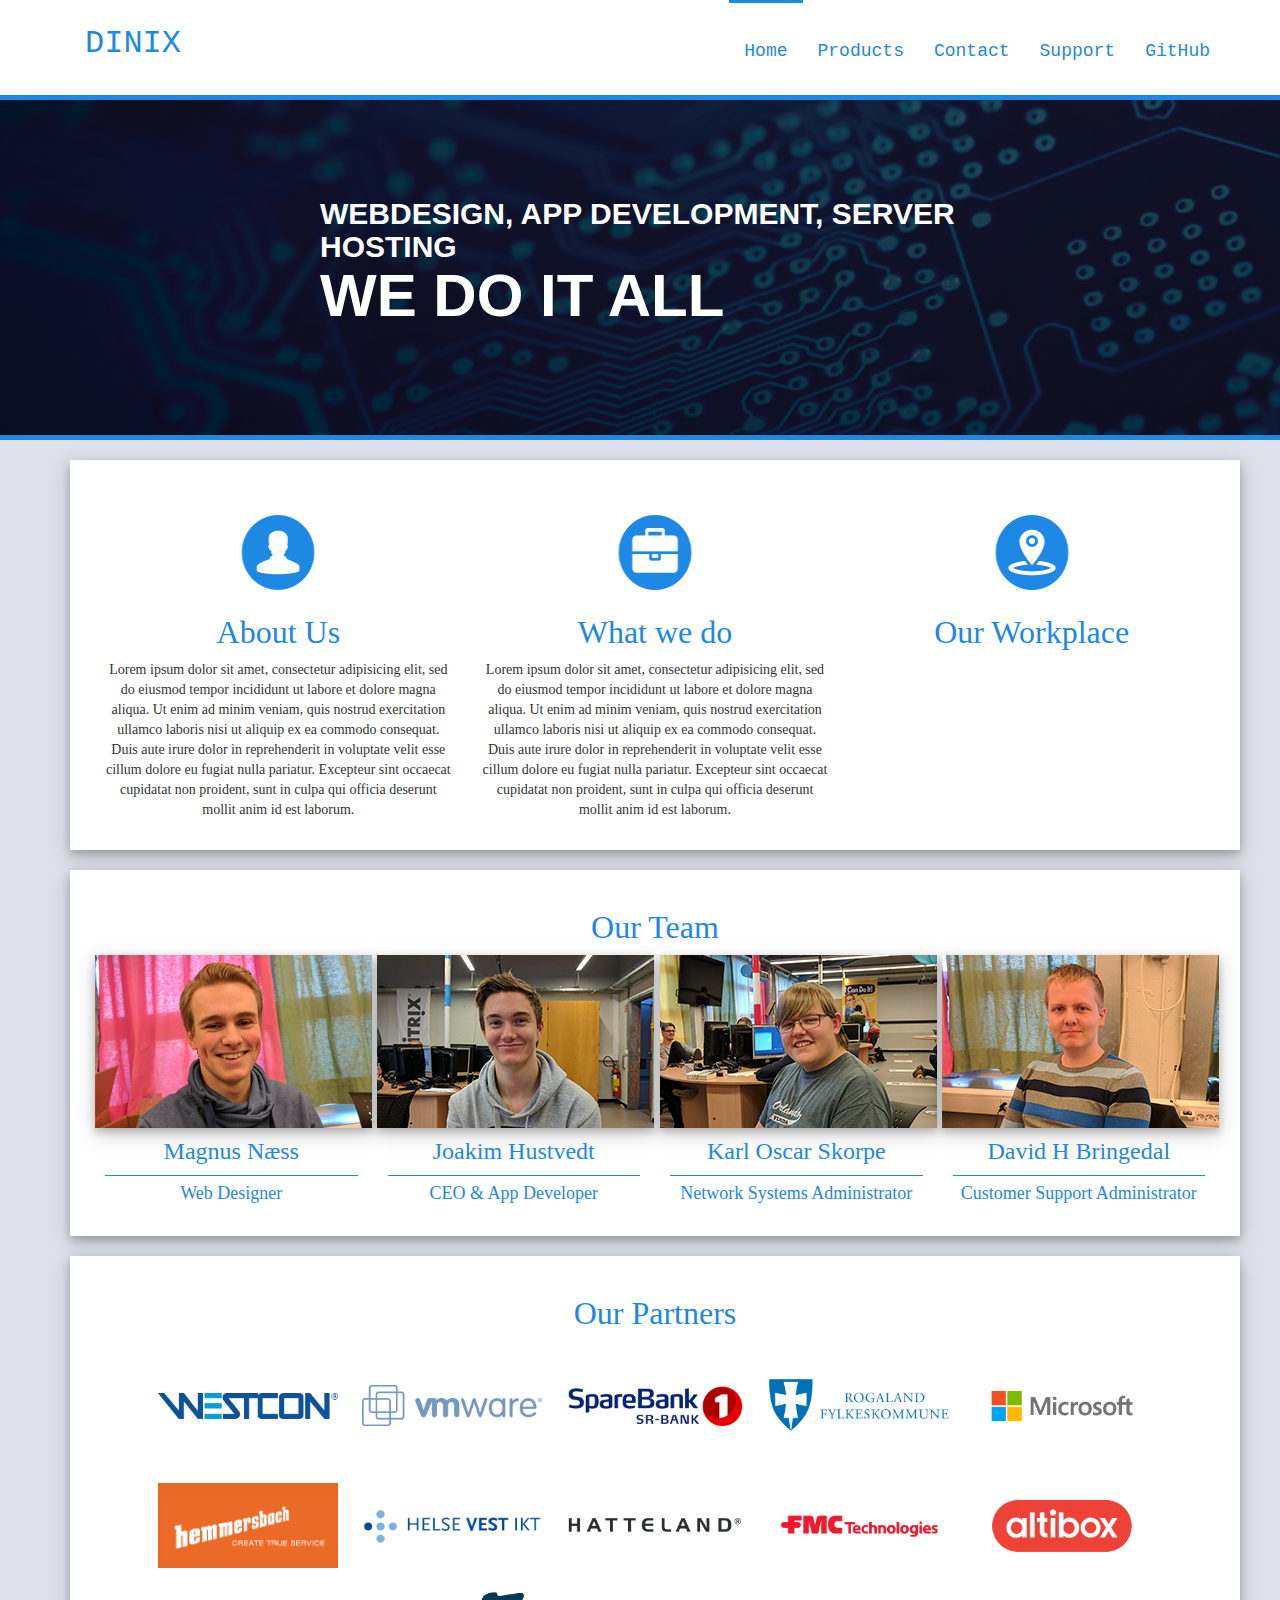
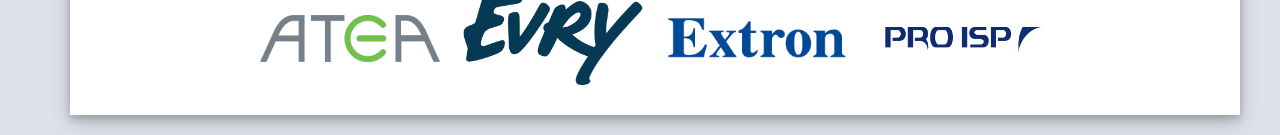
<file: HTML/index.html>
<!DOCTYPE html>
<html lang="en">
  <head>
    <meta charset="utf-8">
    <meta http-equiv="X-UA-Compatible" content="IE=edge">
    <meta name="viewport" content="width=device-width, initial-scale=1">
    <title>Dinix</title>
    <link href="css/bootstrap.min.css" rel="stylesheet">
    <link rel="stylesheet" href="style.css">
  </head>
  <body>

<!--- Navbar --->

    <nav class="navbar-default">
      <div class="container">
        <div class="navbar-header">
          <a class="navbar-brand" href="#">Dinix</a>
        </div>
        <ul class="nav navbar-nav navbar-right">
          <li id="active"><a href="#">Home</a></li>
          <li><a href="#">Products</a></li>
          <li><a href="#">Contact</a></li>
          <li><a href="https://dinix.freshdesk.com" target="_blank">Support</a></li>
          <li><a href="https://github.com/GreenTable" target="_blank">GitHub</a></li>
        </ul>
      </div>
    </nav>

<!--- Header --->

    <header>
      <h2>WebDesign, App development, server hosting<p>We do it all</p></h2>
  </header>

  <!--- Main Section --->

  <main class="container" id="main-section">
  <!--- About Section --->
      <div class="container" id="about-section">
        <div class="col-sm-4">
          <img src="images/glyphicon-user.png" alt="glyphicon-user" id="glyphicon-about-section">
          <h3>About Us</h3>
          <p>Lorem ipsum dolor sit amet, consectetur adipisicing elit, sed do eiusmod tempor incididunt ut labore et dolore magna aliqua. Ut enim ad minim veniam, quis nostrud exercitation ullamco laboris nisi ut aliquip ex ea commodo consequat. Duis aute irure dolor in reprehenderit in voluptate velit esse cillum dolore eu fugiat nulla pariatur. Excepteur sint occaecat cupidatat non proident, sunt in culpa qui officia deserunt mollit anim id est laborum.</p>
        </div>
        <div class="col-sm-4">
          <img src="images/glyphicon-briefcase.png" alt="glyphicon-briefcase" id="glyphicon-about-section">
          <h3>What we do</h3>
          <p>Lorem ipsum dolor sit amet, consectetur adipisicing elit, sed do eiusmod tempor incididunt ut labore et dolore magna aliqua. Ut enim ad minim veniam, quis nostrud exercitation ullamco laboris nisi ut aliquip ex ea commodo consequat. Duis aute irure dolor in reprehenderit in voluptate velit esse cillum dolore eu fugiat nulla pariatur. Excepteur sint occaecat cupidatat non proident, sunt in culpa qui officia deserunt mollit anim id est laborum.</p>
        </div>
        <div class="col-sm-4">
          <img src="images/glyphicon-pin.png" alt="glyphicon-pin" id="glyphicon-about-section">
          <h3>Our Workplace</h3>
          <iframe src="https://www.google.com/maps/embed?pb=!1m18!1m12!1m3!1d2030.420502217735!2d5.289323916498965!3d59.40938028168691!2m3!1f0!2f0!3f0!3m2!1i1024!2i768!4f13.1!3m3!1m2!1s0x463b9fb4e0edc025%3A0x63388dcc2d4385a3!2sHaugaland+videreg%C3%A5ende+skole!5e0!3m2!1sno!2sno!4v1483534193310" width="400" height="300" frameborder="0" style="border:0" allowfullscreen></iframe>
        </div>
      </div>
      <br>

      <!--- Team Section --->
      <div class="container" id="team-section">
        <h3>Our Team</h3>
        <div class="col-sm-3">
          <img src="images/Magnus.png" alt="Magnus">
          <h4>Magnus Næss</h4>
          <p>Web Designer</p>
        </div>
        <div class="col-sm-3">
          <img src="images/Joakim.png" alt="Joakim">
          <h4>Joakim Hustvedt</h4>
          <p>CEO & App Developer</p>
        </div>
        <div class="col-sm-3">
          <img src="images/KarlOscar.png" alt="Karl Oscar">
          <h4>Karl Oscar Skorpe</h4>
          <p>Network Systems Administrator</p>
        </div>
        <div class="col-sm-3">
          <img src="images/David.png" alt="David">
          <h4>David H Bringedal</h4>
          <p>Customer Support Administrator</p>
        </div>
      </div>
      <br>

      <!--- Partner Section --->
      <div class="container" id="partner-section">
        <h3>Our Partners</h3>
        <img src="images/partners/westcon.png" alt="Westcon">
        <img src="images/partners/vmware.png" alt="VMWare">
        <img src="images/partners/sparebank1.png" alt="Sparebank 1">
        <img src="images/partners/rogfk.jpg" alt="Rogaland Fylkeskommune">
        <img src="images/partners/microsoft.jpg" alt="Microsoft">
        <img src="images/partners/hemmersbach.jpg" alt="Hemmersbach">
        <img src="images/partners/helsevestikt.png" alt="Helse Vest IKT">
        <img src="images/partners/hatteland.jpg" alt="Hatteland">
        <img src="images/partners/fmc.gif" alt="FMC Technologies">
        <img src="images/partners/altibox.png" alt="Altibox">
        <img src="images/partners/atea.jpg" alt="Atea">
        <img src="images/partners/evry.png" alt="Evry">
        <img src="images/partners/extron.jpg" alt="Extron">
        <img src="images/partners/proisp.gif" alt="Pro Isp">
      </div>
  </main>
  <footer>

  </footer>
    <script src="https://ajax.googleapis.com/ajax/libs/jquery/1.12.4/jquery.min.js"></script>
    <script src="js/bootstrap.min.js"></script>
  </body>
</html>
</file>
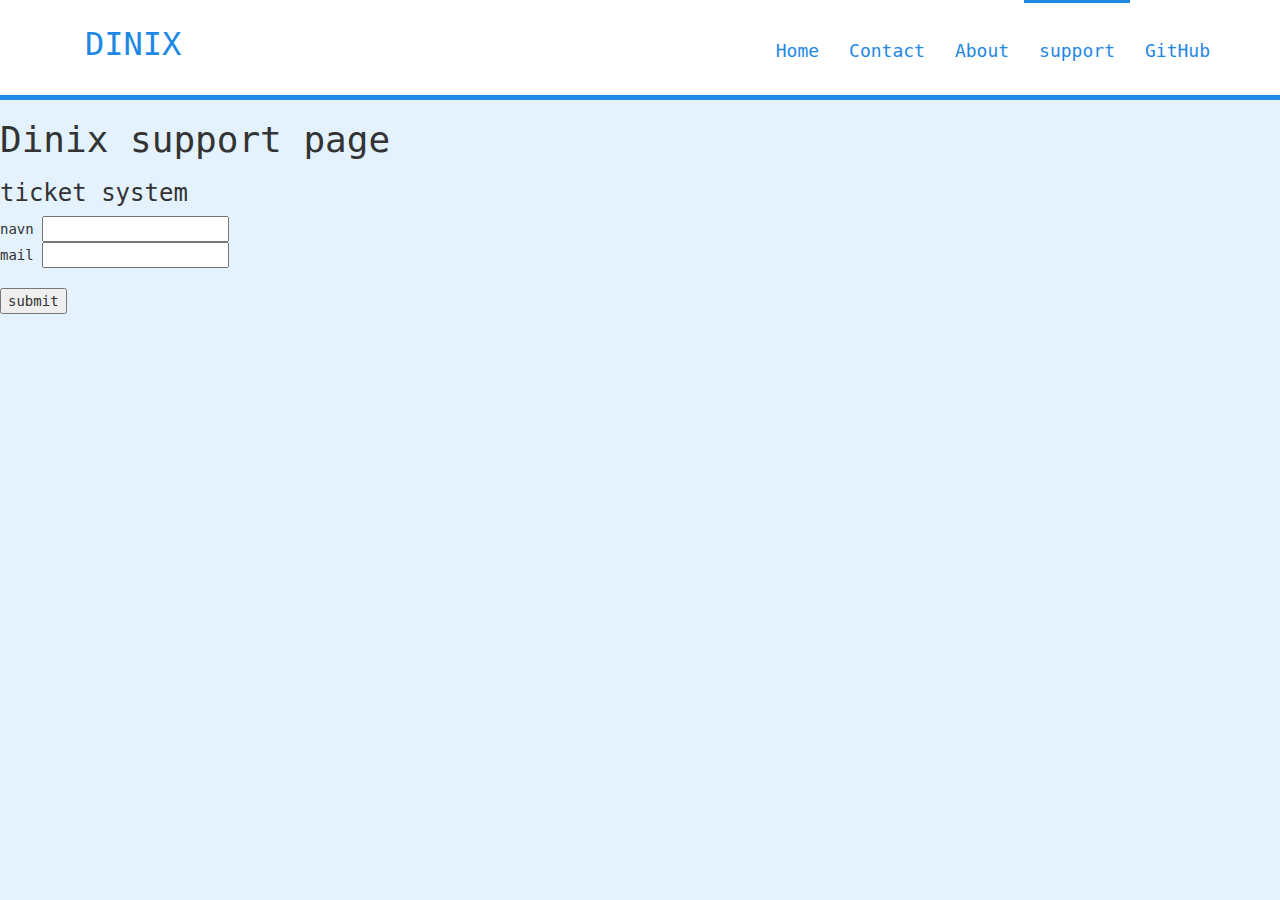
<file: support test/index.html>
<!DOCTYPE html>
<html lang="en">
  <head>
    <meta charset="utf-8">
    <meta http-equiv="X-UA-Compatible" content="IE=edge">
    <meta name="viewport" content="width=device-width, initial-scale=1">
    <title>Dinix</title>
    <link href="css/bootstrap.min.css" rel="stylesheet">
    <link rel="stylesheet" href="style.css">
  </head>
  <body>
    <nav class="navbar-default ">
      <div class="container">
        <div class="navbar-header">
          <a class="navbar-brand" href="#">Dinix</a>
        </div>
        <ul class="nav navbar-nav navbar-right">
          <li><a href="#">Home</a></li>
          <li><a href="#">Contact</a></li>
          <li><a href="#">About</a></li>
		  <li id="active"><a href="#">support</a></li>
          <li><a href="https://github.com/GreenTable" target="_blank">GitHub</a></li>
        </ul>
      </div>
    </nav>

<h1>Dinix support page
</h1>
<h3>ticket system
</h3>
	
	<form>
	<form action_page.php" method="get">
	<b1>navn</b1>
	<input type="text" name="navn">
	<br>
	<b1>mail</b1>
	<input type="text" name"mail">
	<br><br>
	<input type="submit" name"submit value="submit">
	</form>
	
	
	
	</body>
	
</html>
</file>
<file: HTML/style.css>
/* ===== General ===== */

body{
  background-color: #DEE1EA;
  font-family: 'Roboto', 'sans-serif';
}
main{
  padding: 20px;
}
/* ===== Navbar ===== */

.navbar-default{
  height: 100px;
  width: 100%;
  background-color: #fff;
  border-bottom: 5px solid #1E88E5;
}
.navbar-default .navbar-brand{
  color: #1E88E5;
}
.navbar-default .navbar-brand:hover{
  color: #1E88E5;
}
.navbar-default .navbar-brand:visited{
  color: #1E88E5;
}
.navbar-default .navbar-nav>#active>a{
  color: #1E88E5;
  background-color: transparent;
  padding-top: 38px;
  padding-bottom: 34px;
  border-top-style: solid;
  border-top-width: 3px;
  border-top-color: #1E88E5;
}
.navbar-default .navbar-nav>#active>a:hover{
  color: #1E88E5;
  background-color: #E3F2FD;
}
.navbar-default .navbar-nav>#active>a:visited{
  color: #1E88E5;
  background-color: #E3F2FD;

}
.navbar-default .navbar-nav>li>a{
  color: #1E88E5;
  padding-top: 41px;
  padding-bottom: 34px;
}
.navbar-default .navbar-nav>li>a:hover{
  color: #1E88E5;
  background-color: #E3F2FD;
}
.navbar-default .navbar-nav>li>a:visited{
  color: #1E88E5;
}
.navbar-header>a{
  font-size: 32px;
  text-transform: uppercase;
  padding-top: 34px;
  padding-bottom: 61px;
  font-family: monospace;

}
.navbar-nav>li>a{
  font-size: 18px;
  font-family: monospace;

}

/* ===== Header Section ===== */

header {
  background:
    linear-gradient(
      rgba(0, 0, 0, 0.6),
      rgba(0, 0, 0, 0.6)
    ),
    url(images/header.jpg);
  background-size: cover;
  width: 100%;
  height: 340px;
  position: relative;
  border-bottom-style: solid;
  border-bottom-color: #1E88E5;
  border-bottom-width: 5px;
}
header>h2 {
  font-family: 'Roboto', sans-serif;
  font-weight: 900;
  color: white;
  text-transform: uppercase;
  margin: 0;
  position: absolute;
  top: 50%;
  left: 50%;
  font-size: 30px;
  transform: translate(-50%, -50%);
}
header>h2>p{
  font-size: 60px;
}

/* ===== Main Section ===== */

#main-section{
}

/* ===== About Section ===== */

#about-section{
  padding: 20px;
  padding-top: 50px;
  text-align: center;
  box-shadow: 0 4px 8px 0 rgba(0, 0, 0, 0.2), 0 6px 20px 0 rgba(0, 0, 0, 0.19);
  background-color: #fff;
}
#about-section h3{
  color: #1E88E5;
  font-size: 32px;
}
#glyphicon-about-section{
  height: 85px;
  width: 110px;

}
#about-section iframe{
  width: 346.66px;
  height: 160px;
}


/* ===== Team Section ===== */

#team-section{
  text-align: center;
  box-shadow: 0 4px 8px 0 rgba(0, 0, 0, 0.2), 0 6px 20px 0 rgba(0, 0, 0, 0.19);
  background-color: #fff;
  padding: 20px;
}
#team-section h3{
  color: #1E88E5;
  font-size: 32px;
}
#team-section img{
  width: 277px;
  height: 173px;
  margin-left: -4%;
  box-shadow: 0 4px 8px 0 rgba(0, 0, 0, 0.2), 0 6px 20px 0 rgba(0, 0, 0, 0.19);
}
#team-section h4{
  font-size: 24px;
  color: #1E88E5;
}
#team-section p{
  color: #1E88E5;
  font-size: 18px;
  border-top: 1px solid #1E88E5;
  padding-top: 5px;
}

/* Partner Section */

#partner-section{
  text-align: center;
  box-shadow: 0 4px 8px 0 rgba(0, 0, 0, 0.2), 0 6px 20px 0 rgba(0, 0, 0, 0.19);
  background-color: #fff;
  padding: 20px;
}
#partner-section h3{
  font-size: 32px;
  color: #1E88E5;

}
#partner-section img{
  width: 200px;
  padding: 10px;
}
/* ===== Footer section ===== */
</file>
<file: support test/style.css>
body{
  background-color: #E3F2FD;
  font-family: monospace;
}

/* Navbar */
.navbar-default{
  height: 100px;
  width: 100%;
  border-bottom-style: solid;
  border-bottom-width: 5px;
  border-bottom-color: #1E88E5;
  background-color: #fff;
}
.navbar-default .navbar-brand{
  color: #1E88E5;
}
.navbar-default .navbar-brand:hover{
  color: #1E88E5;
}
.navbar-default .navbar-brand:visited{
  color: #1E88E5;
}
.navbar-default .navbar-nav>#active>a{
  color: #1E88E5;
  background-color: transparent;
  padding-top: 38px;
  padding-bottom: 34px;
  border-top-style: solid;
  border-top-width: 3px;
  border-top-color: #1E88E5;
}
.navbar-default .navbar-nav>#active>a:hover{
  color: #1E88E5;
  background-color: #E3F2FD;
}
.navbar-default .navbar-nav>#active>a:visited{
  color: #1E88E5;
  background-color: #E3F2FD;

}
.navbar-default .navbar-nav>li>a{
  color: #1E88E5;
  padding-top: 41px;
  padding-bottom: 34px;
}
.navbar-default .navbar-nav>li>a:hover{
  color: #1E88E5;
  background-color: #E3F2FD;
}
.navbar-default .navbar-nav>li>a:visited{
  color: #1E88E5;
}
.navbar-header>a{
  font-size: 32px;
  text-transform: uppercase;
  padding-top: 34px;
  padding-bottom: 61px;
}
.navbar-nav>li>a{
  font-size: 18px;
}
/* Header Section */
@import url(http://fonts.googleapis.com/css?family=Roboto:400,900);

.module {
  background:
    linear-gradient(
      rgba(0, 0, 0, 0.6),
      rgba(0, 0, 0, 0.6)
    ),
    url(images/header.jpg);
  background-size: cover;
  width: 100%;
  height: 340px;
  position: relative;
  border-bottom-style: solid;
  border-bottom-color: #1E88E5;
  border-bottom-width: 5px;
}


.mid h2 {
  font-family: 'Roboto', sans-serif;
  font-weight: 900;
  color: white;
  text-transform: uppercase;
  margin: 0;
  position: absolute;
  top: 50%;
  left: 50%;
  font-size: 30px;
  transform: translate(-50%, -50%);
}
.mid h2>p{
  font-size: 60px;
}

/* Footer section */
.footer{

}
</file>
